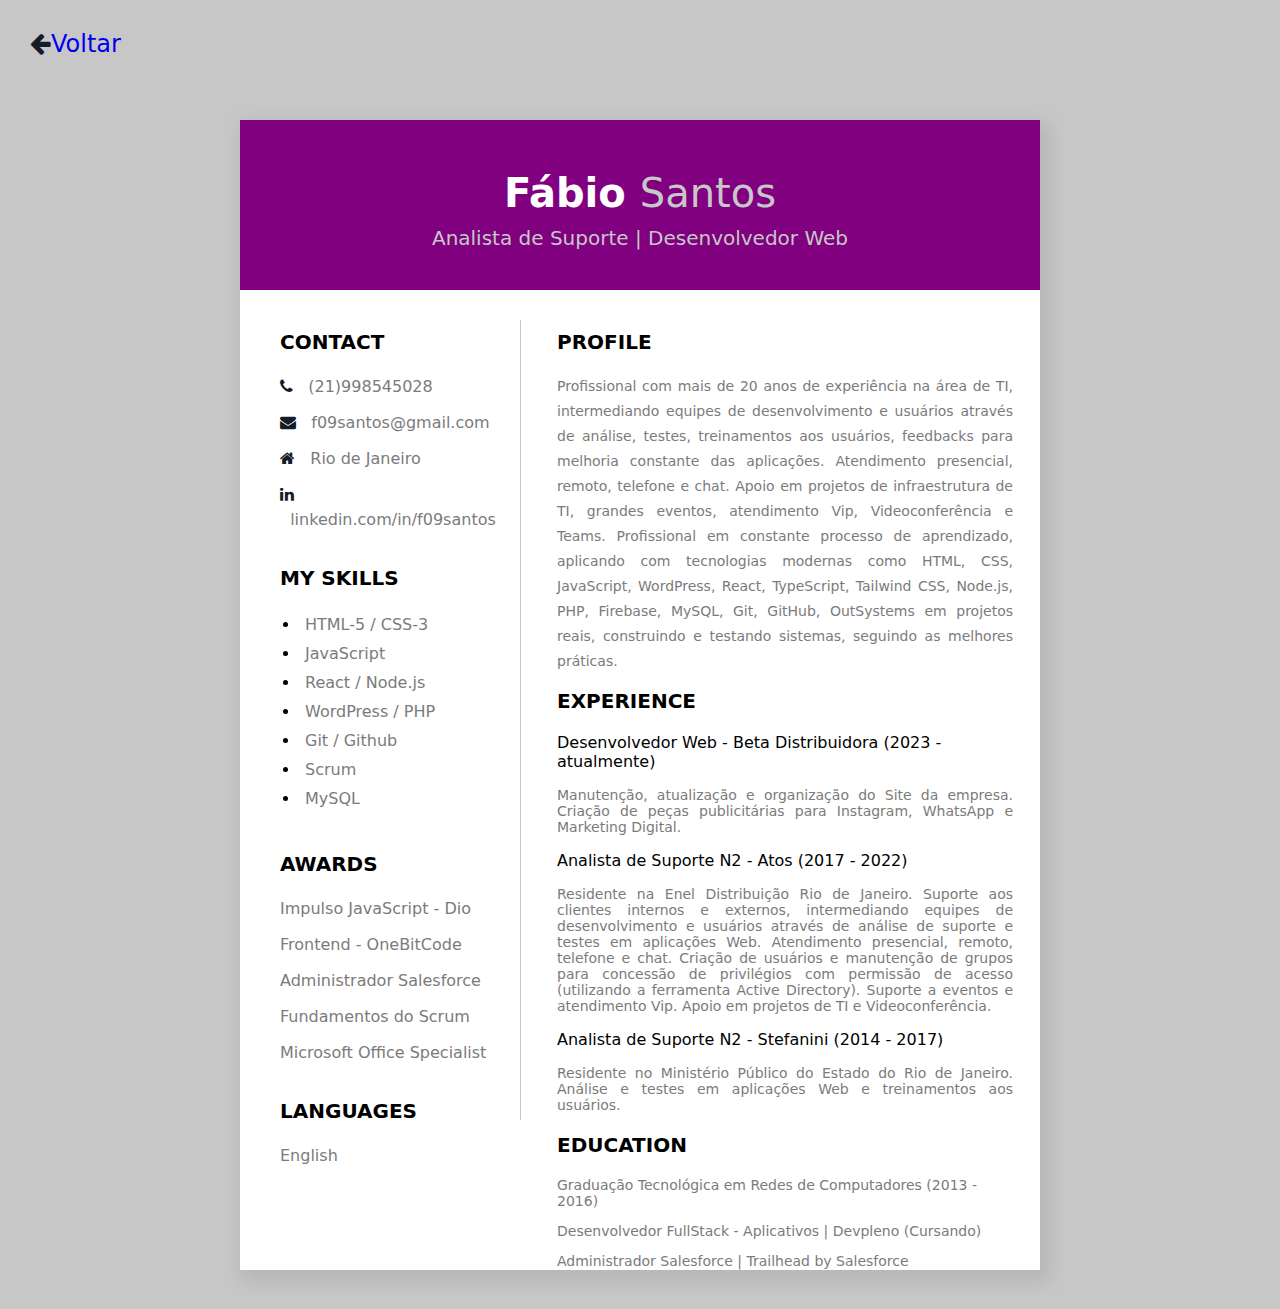
<file: projetos/curriculum/index.html>
<!DOCTYPE html>
<html>
<head>
	<title></title>
	<link rel="stylesheet" type="text/css" href="css/style.css"/>
	
<link rel="stylesheet" href="https://cdnjs.cloudflare.com/ajax/libs/font-awesome/4.7.0/css/font-awesome.min.css">
</head>
<body>
	
	<section class="top-row-cv ">

		<div><a href="../../index.html"><i class="fa fa-arrow-left" > </i>Voltar</a>  
		  
	  </section>
	  
	
	  

	<div class="main">
		<div class="top-section">
		     
			<!--<img src="image/foto1.jpg" class="profile" />-->
			<p class="p1">Fábio <span>Santos</span></p>
			<p class="p2">Analista de Suporte | Desenvolvedor Web</p>
		</div>
		<div class="clearfix"></div>

		<div class="col-div-4">
			<div class="content-box" style="padding-left: 40px;">

				
			<p class="head">Contact</p>
			<p class="p3"><i class="fa fa-phone" aria-hidden="true"></i> &nbsp;&nbsp;(21)998545028</p>
			<p class="p3"><i class="fa fa-envelope" aria-hidden="true"></i> &nbsp;&nbsp;f09santos@gmail.com</p>
			<p class="p3"><i class="fa fa-home" aria-hidden="true"></i> &nbsp;&nbsp;Rio de Janeiro</p>
			<p class="p3"><i class="fa fa-linkedin" aria-hidden="true"></i> &nbsp;&nbsp;linkedin.com/in/f09santos</p>
			
			

			<br/>
			<p class="head">my skills</p>
			<ul class="skills">
				
				<li><span>HTML-5 / CSS-3</span></li>
				<li><span>JavaScript</span></li>
				<li><span>React / Node.js</span></li>
				<li><span>WordPress / PHP</span></li>
				<li><span>Git / Github</span></li>
				<li><span>Scrum</span></li>
				<li><span>MySQL</span></li>
				
			</ul>

			<br/>
			<p class="head">awards</p>
				<p class="p3">Impulso JavaScript - Dio</p>
	
				<p class="p3">Frontend - OneBitCode</p>
				<p class="p3">Administrador Salesforce </p>
				<p class="p3">Fundamentos do Scrum</p>
				<p class="p3">Microsoft Office Specialist</p>
				




				

				<br/>

			
			<p class="head">Languages</p>
			
			<p class="p3">English</p>
			</div>
		</div>
		<div class="line"></div>
		<div class="col-div-8">
			<div class="content-box">
			<p class="head">profile</p>
			<p class="p3" style="font-size: 14px;">Profissional com mais de 20 anos de experiência na área de TI, intermediando equipes de desenvolvimento e usuários através de análise, testes, treinamentos aos usuários, feedbacks para melhoria constante das aplicações. Atendimento presencial, remoto, telefone e chat. Apoio em projetos de infraestrutura de TI, grandes eventos, atendimento Vip, Videoconferência e Teams. Profissional em constante processo de aprendizado, aplicando com tecnologias modernas como HTML, CSS, JavaScript, WordPress, React, TypeScript, Tailwind CSS, Node.js, PHP, Firebase, MySQL, Git, GitHub, OutSystems em projetos reais, construindo e testando sistemas, seguindo as melhores práticas.</p>
				
			

            
			
			<p class="head">EXPERIENCE</p>
			<p >Desenvolvedor Web - Beta Distribuidora (2023 - atualmente) </p>
			 <p class="p-4 exp1">
				Manutenção, atualização e organização do Site da empresa. Criação de peças publicitárias para Instagram, WhatsApp e Marketing Digital.</p>

			<p >Analista de Suporte N2 - Atos (2017 - 2022)</p>
			 <p class="p-4 exp1">
			 Residente na Enel Distribuição Rio de Janeiro. Suporte aos clientes internos e externos, intermediando equipes de desenvolvimento e usuários através de análise de suporte e testes em aplicações Web. Atendimento presencial, remoto, telefone e chat. Criação de usuários e manutenção de grupos para concessão de privilégios com permissão de acesso (utilizando a ferramenta Active Directory). Suporte a eventos e atendimento Vip. Apoio em projetos de TI e Videoconferência.</p>

			<p>Analista de Suporte N2 - Stefanini (2014 - 2017)</p>
			<p Residente class="p-4 exp2">
			Residente no Ministério Público do Estado do Rio de Janeiro. Análise e testes em aplicações Web e treinamentos aos usuários.</p>

			
	


		

			<p class="head">Education</p>
			<p class="p-4" >Graduação Tecnológica em Redes de Computadores (2013 - 2016)</p>
			<p class="p-4" >Desenvolvedor FullStack - Aplicativos | Devpleno (Cursando)</p>
			<p class="p-4" >Administrador Salesforce | Trailhead by Salesforce</p>
			
			


			</div>
		</div>

		<div class="clearfix"></div>

	</div>
		<br/>
</body>
</html>
</file>
<file: projetos/curriculum/css/style.css>
body{
	margin: 0px;
	padding: 0px;
	background-image: radial-gradient(#c7c7c7 25%, #c7c7c7 74%);
	height: 100vh;
	font-family: system-ui;

}

.top-row-cv{
	
	padding: 30px;
	font-size: 1.5rem;
  align-items: flex-start;
  display: flex;
  height: 40px;
  justify-content: flex-start;
	
}
.top-row-cv a{
	text-decoration: none;
}
.clearfix{
	clear: both;
}
.main{
	height: 1150px;
	width: 800px;
	background-color: white;
	box-shadow: 5px 7px 15px 5px #b9b6b6;
	margin: 20px auto;

}

.top-section{
	background-color:#800080;;
	text-align: center;
	padding: 40px;
}
.profile{
	width: 150px;
	border-radius:50%;
}
.p1{
	color: white;
	font-size: 40px;
	font-weight: bold;
	margin: 0px;
	margin-top: 10px;
}
.p1 span{
	font-weight: 100;
	color: #c7c7c7;
}
.p2{
	font-size: 20px;
	color: #c7c7c7;
	margin: 0px;
	margin-top: 10px;
}
.col-div-4{
	width: 35%;
	float: left;

}
.col-div-8{
	width: 62%;
	float: left;
}
.line{
	border-left: 1px solid #c7c7c7;
  height: 800px;
  width: 2%;
  margin-top: 30px;
  float:left;
}
.content-box{
	padding: 20px;
}
.head{
	font-size: 20px;
	text-transform: uppercase;
	font-weight: 600;
	
}
.p3{
	color: #7b7b7b;
	margin-bottom: -5px;
	text-align: justify;
	line-height: 25px;

}
.fa{
	color: #151b29;
}
.skills{
	margin-left: -20px;
	    margin-bottom: 0px;
}
.skills li{
	padding: 5px;
}
.skills li span{
	color: #7b7b7b;
}
.p-4{
	font-size: 14px;
	color: #7b7b7b;
}
.exp1{
	text-align: justify;
}
.exp2{
	text-align: justify;
}
.exp3{
	text-align: justify;
}
</file>
